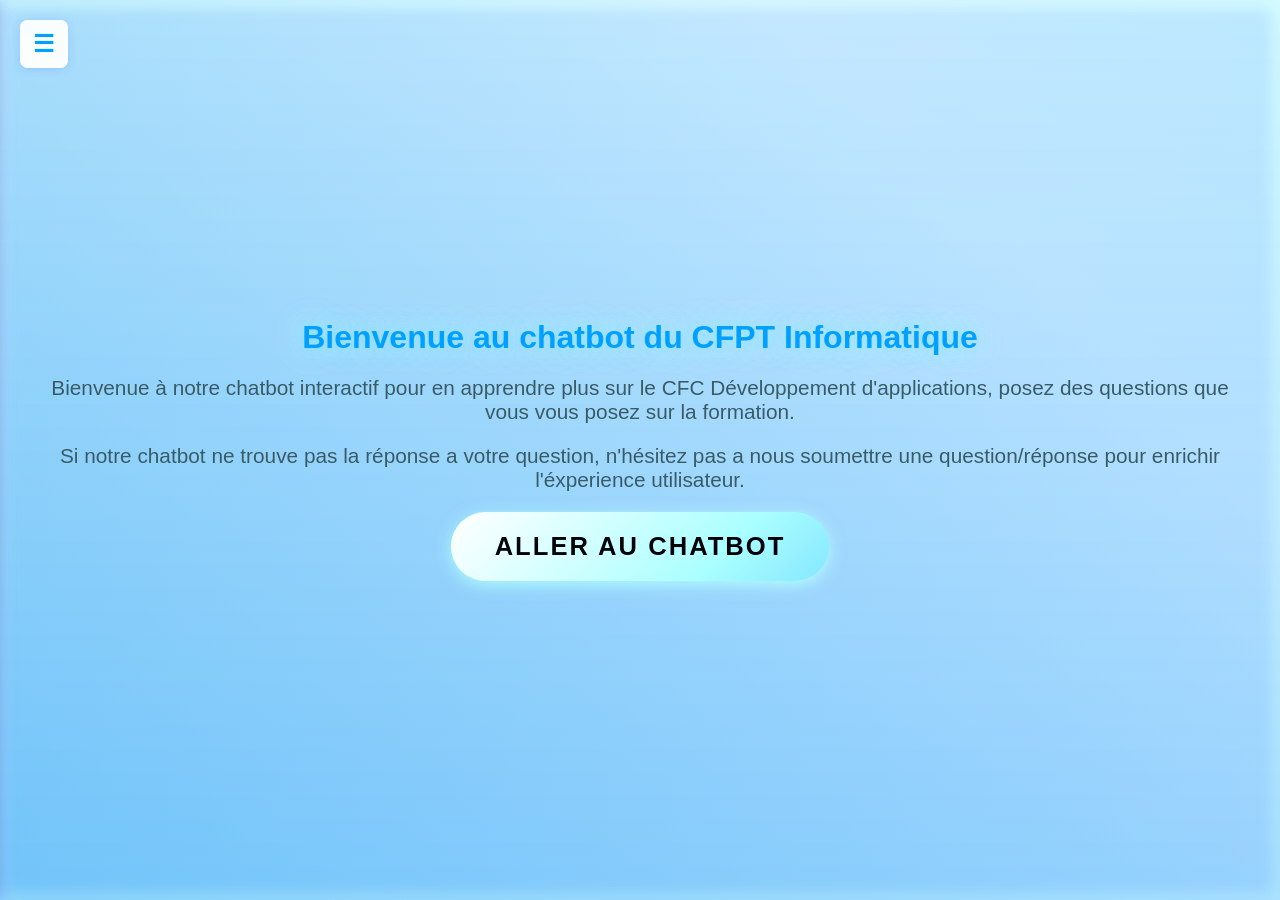
<file: index.html>
<!DOCTYPE html>
<html lang="fr">

<head>
    <meta charset="UTF-8">
    <meta name="viewport" content="width=device-width, initial-scale=1.0">
    <title>Accès au Projet</title>
    <link rel="stylesheet" href="css/main.css">
</head>

<body>
    <div class="background-overlay"></div>
    <div class="menu-trigger"></div>
    <div class="content-container">

        <h2>Bienvenue au chatbot du CFPT Informatique</h2>
        <p>Bienvenue à notre chatbot interactif pour en apprendre plus sur le CFC Développement d'applications,
             posez des questions que vous vous posez sur la formation.</p>
        <p>Si notre chatbot ne trouve pas la réponse a votre question,
             n'hésitez pas a nous soumettre une question/réponse pour enrichir l'éxperience utilisateur.</p>
        <div class="button-container">
            <a href="view/chatbot.html" class="button projet">Aller au ChatBot</a>
        </div>
    </div>
    <nav id="sidebar">
        <a class="logo" href="https://edu.ge.ch/secondaire2/cfpt/accueil"><img src="./assets/LOGO-CFPT-TECH-RS.png" alt="Logo CFPT technique"></a>
        <ul>
            
            <li><a style="text-decoration: none; color: #dfe5eb;" href="./view/chatbot.html">Nouveau chat</a></li>
            <li>Chats</li>
        </ul>
    </nav>
</body>
<script src="./js/sidebar.js"></script>

</html>
</file>
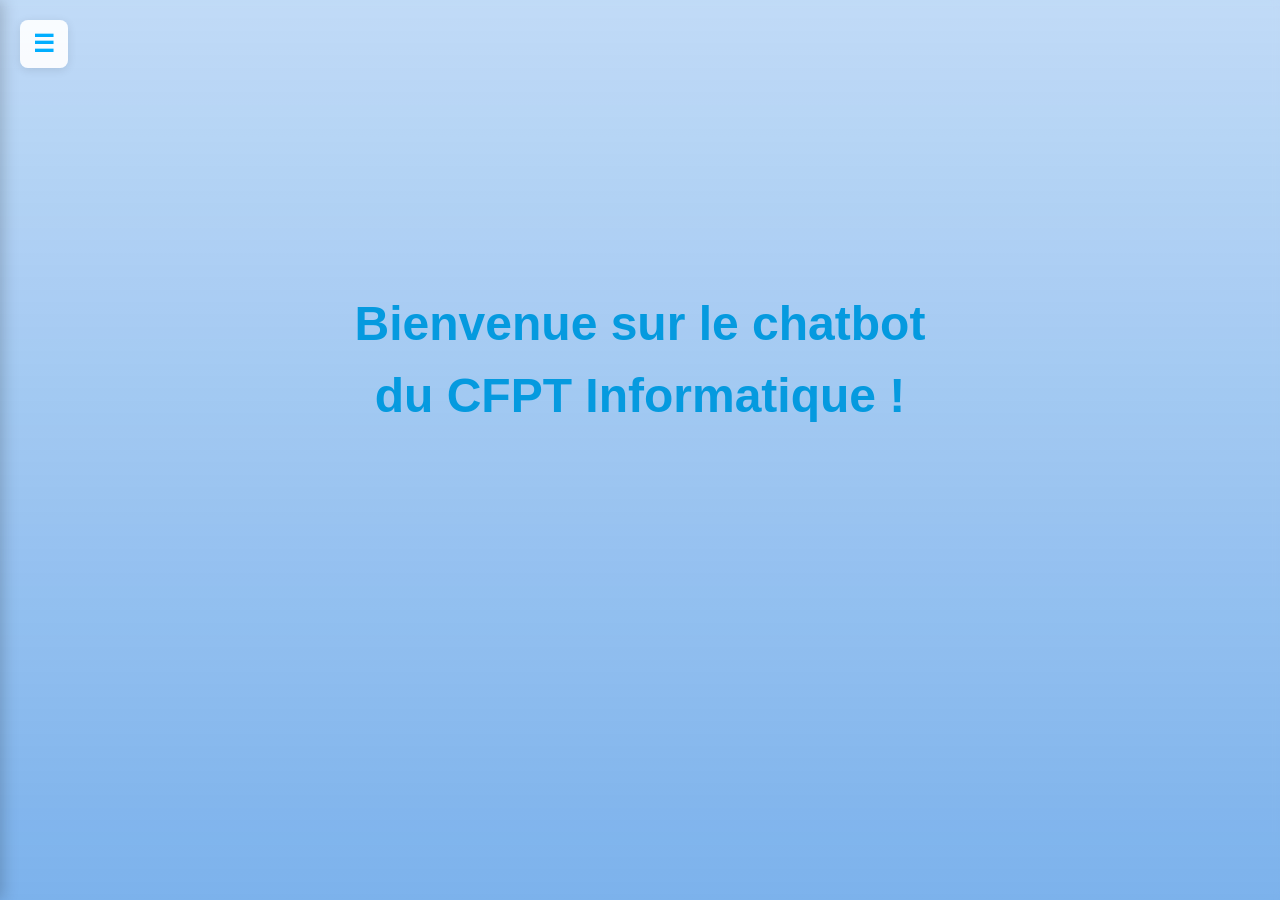
<file: view/chatbot.html>
<!DOCTYPE html>
<html lang="fr">

<head>
    <meta charset="UTF-8">
    <meta name="viewport" content="width=device-width, initial-scale=1.0">
    <title>Chatbot</title>
    <link href="https://cdn.jsdelivr.net/npm/bootstrap@5.3.0/dist/css/bootstrap.min.css" rel="stylesheet">
    <link rel="stylesheet" href="../css/style.css">
</head>

<body>
    <div class="background-overlay"></div>
    <div class="menu-trigger"></div>
    <nav id="sidebar">
        <a class="logo" href="https://edu.ge.ch/secondaire2/cfpt/accueil"><img src="../assets/LOGO-CFPT-TECH-RS.png" alt="Logo CFPT technique"></a>
        <ul>
            <li id="new-chat-btn">Nouveau chat</li>
            <li>Chats</li>
            <ul id="conversation-list"></ul>
        </ul>
    </nav>
    <div class="welcome-message" id="welcome-message">
        Bienvenue sur le chatbot du CFPT Informatique !
    </div>
    <div class="chat-container" id="chat-container">
        <div class="chat-box" id="chat-box"></div>
    </div>
    <div class="input-container" id="input-container">
        <div class="input-group">
            <input type="text" id="userInput" class="form-control" placeholder="Posez votre question..." required>
            <button onclick="sendMessage()" id="btnChat" class="btn btn-primary">Envoyer</button>
        </div>
    </div>

    <script src="../js/chatbot.js"></script>
    <script src="../js/api.js"></script>
    <script src="../js/ui.js"></script>
    <script src="../js/events.js"></script>
    <script src="../js/history.js"></script>
    <script src="../js/sidebar.js"></script>
    <script>
        document.addEventListener("DOMContentLoaded", () => {
            initializeChatUI();
            setupEventListeners();
            loadConversationList();
            document.getElementById('new-chat-btn').onclick = () => {
                saveConversation();
                document.getElementById('chat-box').innerHTML = '';
                currentConversation = [];
            };
        });

        document.getElementById('new-chat-btn').onclick = function () {
            saveConversation();
            document.getElementById('chat-box').innerHTML = '';
            currentConversation = [];
        };
    </script>

</body>

</html>
</file>
<file: css/main.css>
/* === CSS EXISTANT À GARDER === */
body {
    background: linear-gradient(45deg, #33b0ea, #e6f5ff, #a3fffa);
    background-size: 400% 400%;
    animation: gradientAnimation 15s ease infinite;
    height: 100vh;
    margin: 0;
    font-family: 'Poppins', sans-serif;
    display: flex;
    justify-content: center;
    align-items: center;
    position: relative;
    overflow: hidden;
    box-shadow: inset 0 0 20px rgba(255, 255, 255, 0.3);
    filter: brightness(1.3);
}

.background-overlay {
    position: absolute;
    top: 0;
    left: 0;
    width: 100%;
    height: 100%;
    background: linear-gradient(rgba(0, 123, 255, 0.15), rgba(0, 109, 226, 0.3));
    backdrop-filter: blur(4px);
    z-index: -1;
}

.content-container {
    display: flex;
    flex-direction: column;
    align-items: center;
    gap: 20px;
    animation: fadeIn 1.2s ease-in-out;
    text-align: center;
    transition: transform 300ms ease;
}

.content-container h2 {
    font-size: 2rem;
    color: #007bff;
    text-shadow:  0 0 20px rgba(70, 165, 228, 0.8), 0 0 30px rgba(208, 231, 253, 0.671);
    margin: 0;
}

.content-container p {
    font-size: 1.3rem;
    color: #2c474b;
    margin: 0;
    margin-left: 2rem;
    margin-right: 2rem;
}

.button-container {
    display: flex;
    flex-direction: column;
    gap: 5px;
    align-items: center;
    
}

.button {
    padding: 20px 44px;
    font-size: 1.6rem;
    font-weight: bold;
    text-transform: uppercase;
    color: white;
    border: none;
    border-radius: 35px;
    cursor: pointer;
    background-color: #5aaaff;
    transition: background-color 0.3s ease, transform 0.2s ease;
    position: relative;
    z-index: 1;
    overflow: hidden;
    letter-spacing: 2px;
    background: linear-gradient(135deg, #c5edff, #0777d3);
    background-size: 200% 200%;
    animation: neonGlow 1.5s infinite alternate;
    filter: drop-shadow(0 4px 8px rgba(154, 223, 255, 0.5));
    transition: all 0.3s ease, transform 0.3s ease, box-shadow 0.3s ease;
}

.button:hover {
    transform: translateY(-5px);
    box-shadow: 0 0 20px rgba(36, 154, 209, 0.8), 0 0 30px rgba(255, 255, 255, 0.5);
    background: linear-gradient(135deg, #b1fffb, #48b1bf);
}

.button:active {
    transform: translateY(1px);
    box-shadow: 0 0 5px rgba(255, 255, 255, 0.8), 0 0 10px rgba(255, 255, 255, 0.5);
}

.button-container a {
    text-decoration: none;
    color: inherit;
}

@keyframes fadeIn {
    from { opacity: 0; transform: translateY(-20px); }
    to { opacity: 1; transform: translateY(0); }
}

/* === CSS SIDEBAR === */

.menu-trigger {
    position: absolute !important;
    top: 20px;
    left: 20px;
    width: 48px;
    height: 48px;
    background: rgba(255, 255, 255, 0.9);
    cursor: pointer;
    border-radius: 8px;
    transition: all 300ms ease;
    z-index: 1000;
    display: flex;
    align-items: center;
    justify-content: center;
    box-shadow: 0 2px 10px rgba(0, 0, 0, 0.1);
    color: #007bff;
    font-weight: bold;
    font-size: 1.5rem;
}

.menu-trigger:before {
    font-size: 1.2em;
    color: #007bff;
    font-weight: bold;
}

.menu-trigger:hover {
    background: #007bff;
    color: white;
    transform: scale(1.1);
}

.menu-trigger:hover:before {
    color: white;
}

/* Sidebar */
nav#sidebar {
    position: fixed;
    top: 0;
    left: -284px;
    bottom: 0;
    width: 284px;
    height: 100%;
    background: linear-gradient(180deg, #0fa0df, #157aa5, #166694, #285472);
    z-index: 999;
    transition: all 300ms ease;
    box-shadow: 3px 0 15px rgba(0, 0, 0, 0.2);
    display: flex;
    flex-direction: column;
    
}

#sidebar a.logo {
    align-self: center;
    margin: 20px 10%;
    border-radius: 8px;
}
.logo img {
    scale: 100%;
    border-radius: 8px;
}

nav#sidebar > ul {
    display: block;
    margin: 60px 40px 40px 40px;
    padding: 0;
    list-style: none;
    opacity: 0.7;
    transition: all 300ms ease;
}

nav#sidebar > ul li {
    color: #dfe5eb;
    padding: 12px 0;
    cursor: pointer;
    font-size: 1.1rem;
    transition: all 200ms ease;
    border-left: 3px solid transparent;
    padding-left: 15px;
    margin-left: -15px;
}

nav#sidebar > ul li:hover {
    color: #c5edff;
    border-left-color: #00b7ff;
    background: rgba(43, 115, 163, 0.514);
    transform: translateX(5px);
}

/* États actifs */
body.menu-active nav#sidebar {
    left: 0px;
    
}

body.menu-active nav#sidebar ul {
    opacity: 1;
}

body.menu-active .content-container {
    transform: translateX(140px);
}

body.menu-active .menu-trigger {
    left: 304px;
    
}

/* Overlay pour fermer le menu en cliquant à côté */
body.menu-active::before {
    content: '';
    position: fixed;
    top: 0;
    left: 284px;
    right: 0;
    bottom: 0;
    background: rgba(0, 0, 0, 0.3);
    z-index: 998;
}

/* Responsive */
@media (max-width: 768px) {
    nav#sidebar {
        width: 250px;
        left: -250px;
    }
    
    body.menu-active nav#sidebar {
        left: 0;
    }
    
    body.menu-active .content-container {
        transform: translateX(100px);
    }
    
    body.menu-active .menu-trigger {
        left: 500px;
    }
    
    body.menu-active::before {
        left: 250px;
    }
}
</file>
<file: css/style.css>
body {
    background-color: #f1f3f5;
    display: flex;
    justify-content: center;
    align-items: center;
    height: 100vh;
    margin: 0;
    font-family: 'Arial', sans-serif;
    position: relative;
    overflow: hidden;
}

.background-overlay {
    position: absolute;
    top: 0;
    left: 0;
    width: 100%;
    height: 100%;
    background: linear-gradient(rgba(0, 123, 255, 0.2), rgba(0, 109, 226, 0.486));
    backdrop-filter: blur(4px);
    z-index: -1;
}

.welcome-message {
    font-size: 48px;
    font-weight: bold;
    text-align: center;
    color: #059adf;
    position: absolute;
    top: 40%;
    left: 50%;
    transform: translate(-50%, -50%);
    opacity: 1;
    transition: opacity 1s ease-out;
    animation: fadeIn 2s ease-out;
}

@keyframes fadeIn {
    0% {
        opacity: 0;
    }

    100% {
        opacity: 1;
    }
}

#btnChat {
    margin-top: 0;
}

.chat-container {
    top: 5%;
}

.prevent-select {
    -webkit-user-select: none;
    -moz-user-select: none;
    -ms-user-select: none;
    user-select: none;
}

.input-container {
    width: 80%;
    max-width: 600px;
    position: absolute;
    top: 50%;
    left: 50%;
    transform: translate(-50%, -50%);
    visibility: hidden;
    opacity: 0;
    transition: visibility 1s, opacity 1s;
    flex-direction: column;
    align-items: center;
    border-radius: 10px;
    padding: 20px;
    filter: drop-shadow(0 4px 8px rgba(0, 174, 255, 0.5));
}

.chat-box {
    width: 95vh;
    max-height: 70vh;
    overflow-y: auto;
    scrollbar-color: rgba(43, 135, 255, 0.452) rgba(0, 20, 37, 0.252);
    scrollbar-width: thin;
    display: flex;
    flex-direction: column;
    padding: 10px;
}

.message {
    max-width: 75%;
    padding: 12px;
    border-radius: 18px;
    margin: 5px 0;
}

.question {
    background-color: rgba(0, 123, 255, 0.6);
    color: white;
    align-self: flex-end;
    text-align: left;
    max-width: 700px;
}

.response {
    background: rgba(233, 236, 239, 0.6);
    align-self: flex-start;
    max-width: 700px;
}

.input-group {
    padding-top: 10px;
    width: 100%;
}

.form-control {
    border-radius: 50px;
    padding: 20px;
    font-size: 18px;
    width: 100%;
    max-width: 500px;
    border: 2px solid #0b90e9;
    box-shadow: 0 4px 8px rgba(0, 174, 255, 0.2);
    transition: box-shadow 0.3s ease;
    
}

#user-input {
    backdrop-filter: blur(10px);
}

.form-control:focus {
    box-shadow: 0 0 20px rgba(0, 174, 255, 0.5);
    border-color: #00a2ff;
}

.btn-primary {
    margin-top: 20px;
    padding: 15px 25px;
    font-size: 16px;
    border-radius: 50px;
    background-color: #00a2ff;
    border: none;
    transition: background-color 0.3s ease;
    transition: 0.3s;
    font-weight: bold;
}

.btn-primary:hover {
    background-color: #16c9ff;
    box-shadow: 0 0 20px rgba(0, 174, 255, 0.5);
    transition: 0.3s;
}

.chat-container.active, .input-container.active {
    visibility: visible;
    opacity: 1;
    animation: slideUp 0.8s ease-out;
}

.suggestions-container {
    padding: 10px;
    background-color: #f8f9fa;
    border-radius: 8px;
    margin-bottom: 10px;
}

.suggestions-container button {
    border: none;
    background-color: #e2e6ea;
    color: #333;
    padding: 5px 10px;
    border-radius: 20px;
    cursor: pointer;
    transition: background-color 0.2s;
}

.suggestions-container button:hover {
    background-color: #d6d8db;
}

.input-container.fixed-bottom {
    position: fixed;
    bottom: 0;
    top: auto !important;
    transform: translateX(-50%);
    border-radius: 16px 16px 0 0;
}


@keyframes slideUp {
    0% {
        transform: translate(-50%, 50%);
        opacity: 0;
    }

    100% {
        transform: translate(-50%, -50%);
        opacity: 1;
    }
}

.suggestion-buttons button {
    background-color: #e9ecef;
    border: 1px solid #ced4da;
    color: #333;
    font-size: 0.9rem;
    margin: 5px;
    border-radius: 20px;
    padding: 6px 14px;
    cursor: pointer;
    transition: background-color 0.2s ease;
     font-weight: bold;
}

.suggestion-buttons button:hover {
    background-color: #dee2e6;
    color: #1371d5;
}

/* === CSS SIDEBAR === */

.menu-trigger {
    position: absolute !important;
    top: 20px;
    left: 20px;
    width: 48px;
    height: 48px;
    background: rgba(255, 255, 255, 0.9);
    cursor: pointer;
    border-radius: 8px;
    transition: all 300ms ease;
    z-index: 1000;
    display: flex;
    align-items: center;
    justify-content: center;
    box-shadow: 0 2px 10px rgba(0, 0, 0, 0.1);
    color: #00aeff;
    font-weight: bold;
    font-size: 1.5rem;
}

.menu-trigger:before {
    font-size: 1.2em;
    color: #18beff;
    font-weight: bold;
}

.menu-trigger:hover {
    background-color: #18beff;
    color: white;
    transform: scale(1.1);
}

.menu-trigger:hover:before {
    color: white;
}

#conversation-list {
    list-style: none;
    padding-left: 10px;
    margin: 0;
}
#conversation-list li {
    color: #dfe5eb;
    cursor: pointer;
    padding: 8px 0 8px 10px;
    border-left: 2px solid transparent;
    display: flex;
    justify-content: space-between;
    transition: background 0.2s, border-color 0.2s;
}
#conversation-list li:hover {
    background: rgba(89, 187, 233, 0.1);
    border-left: 2px solid #0777d3;
    color: #c5edff;
}

/* Sidebar */
nav#sidebar {
    position: fixed;
    top: 0;
    left: -284px;
    bottom: 0;
    width: 284px;
    height: 100%;
    background: linear-gradient(180deg, #0fa0df, #157aa5, #166694, #285472);
    z-index: 999;
    transition: all 300ms ease;
    box-shadow: 3px 0 15px rgba(0, 0, 0, 0.2);
    display: flex;
    flex-direction: column;
}

#sidebar a.logo {
    align-self: center;
    margin: 20px 10%;
    border-radius: 8px;
}
.logo img {
    scale: 100%;
    border-radius: 8px;
}

nav#sidebar > ul {
    display: block;
    margin: 60px 40px 40px 40px;
    padding: 0;
    list-style: none;
    opacity: 0.7;
    transition: all 300ms ease;
}

nav#sidebar > ul li {
    color: #dfe5eb;
    padding: 12px 0;
    cursor: pointer;
    font-size: 1.1rem;
    transition: all 200ms ease;
    border-left: 3px solid transparent;
    padding-left: 15px;
    margin-left: -15px;
}

nav#sidebar > ul li:hover {
    color: #c5edff;
    border-left-color: #0777d3;
    background: rgba(89, 187, 233, 0.1);
    transform: translateX(5px);
}

/* États actifs */
body.menu-active nav#sidebar {
    left: 0px;
    
}

body.menu-active nav#sidebar ul {
    opacity: 1;
}

body.menu-active .content-container {
    transform: translateX(140px);
}

body.menu-active .menu-trigger {
    left: 304px;
    
}

/* Overlay pour fermer le menu en cliquant à côté */
body.menu-active::before {
    content: '';
    position: fixed;
    top: 0;
    left: 284px;
    right: 0;
    bottom: 0;
    background: rgba(0, 0, 0, 0.3);
    z-index: 998;
}

/* Responsive */
@media (max-width: 768px) {
    nav#sidebar {
        width: 250px;
        left: -250px;
    }
    
    body.menu-active nav#sidebar {
        left: 0;
    }
    
    body.menu-active .content-container {
        transform: translateX(100px);
    }
    
    body.menu-active .menu-trigger {
        left: 500px;
    }
    
    body.menu-active::before {
        left: 250px;
    }
}
</file>
